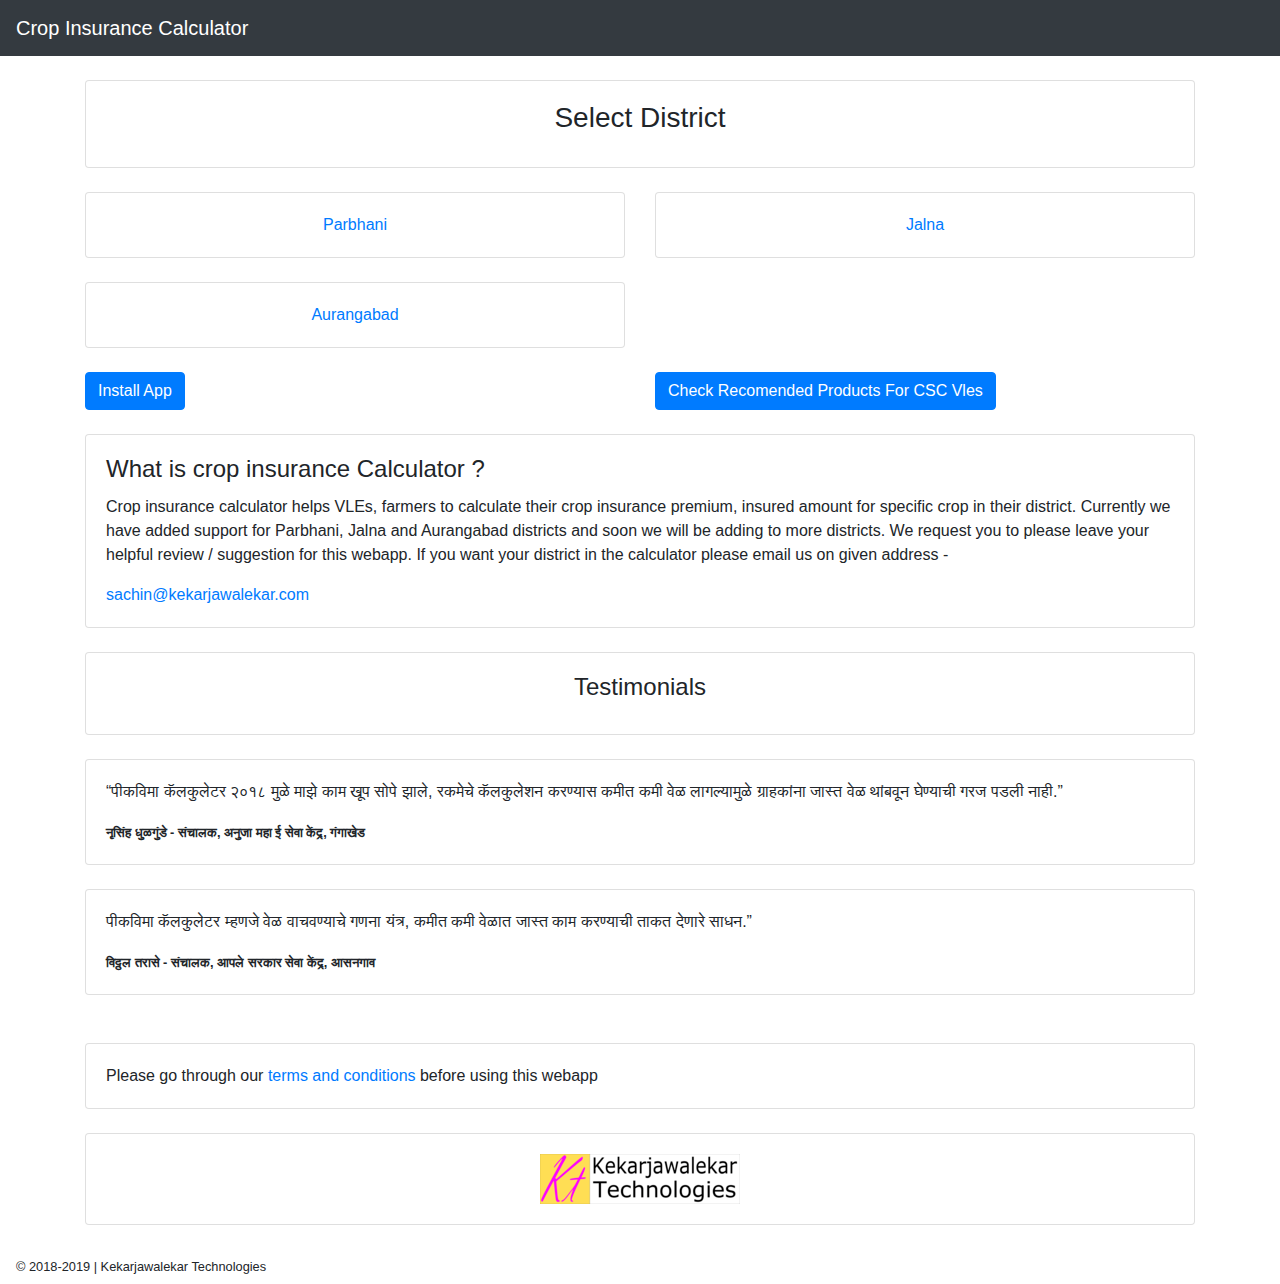
<file: index.html>
<!DOCTYPE html>
<html lang="en">

<head>
    <title>Crop Insurance Calculator : Kekarjawalekar Technologies</title>
    <script async src="https://pagead2.googlesyndication.com/pagead/js/adsbygoogle.js"></script>
    <meta charset="utf-8">
    <meta name="viewport" content="width=device-width, initial-scale=1">
    <link rel="manifest" href="/manifest.json" />
    <link rel="stylesheet" href="https://maxcdn.bootstrapcdn.com/bootstrap/4.3.1/css/bootstrap.min.css">
    <script src="https://ajax.googleapis.com/ajax/libs/jquery/3.4.0/jquery.min.js"></script>
    <script src="https://cdnjs.cloudflare.com/ajax/libs/popper.js/1.14.7/umd/popper.min.js"></script>
    <script src="https://maxcdn.bootstrapcdn.com/bootstrap/4.3.1/js/bootstrap.min.js"></script>
    <script async src="https://www.googletagmanager.com/gtag/js?id=UA-117662376-2"></script>
    <script src="https://ajax.googleapis.com/ajax/libs/jquery/3.3.1/jquery.min.js"></script>
    <script>
      if ('serviceWorker' in navigator) {
        window.addEventListener('load', function() {
          navigator.serviceWorker.register('/service-worker.js').then(function(registration) {
            // Registration was successful
            console.log('ServiceWorker registration successful with scope: ', registration.scope);
          }, function(err) {
              // registration failed :(
              console.log('ServiceWorker registration failed: ', err);
            });
          });
        }
    </script>
    <script>
        window.dataLayer = window.dataLayer || [];

        function gtag() {
            dataLayer.push(arguments);
        }
        gtag('js', new Date());
        gtag('config', 'UA-117662376-2');
    </script>
    <!--Start of Tawk.to Script-->
    <script type="text/javascript">
        var Tawk_API = Tawk_API || {},
            Tawk_LoadStart = new Date();
        (function() {
            var s1 = document.createElement("script"),
                s0 = document.getElementsByTagName("script")[0];
            s1.async = true;
            s1.src = 'https://embed.tawk.to/5d0610fe53d10a56bd7a4cfc/default';
            s1.charset = 'UTF-8';
            s1.setAttribute('crossorigin', '*');
            s0.parentNode.insertBefore(s1, s0);
        })();
    </script>
    <script>
	function notifSend() {
     var options = {
       body: 'Thanks For Visiting Crop Insurance Calculator Made by Kekarjawalekar Technologies',
       icon: 'https://old-cic.kportal.in/PikvimaCalculator/assets/img/144x144.png'
     };
     var X = new Notification('Crop Insurance Calculator', options);
   }

    </script>
		<script>

    let deferredPrompt = null;

window.addEventListener('beforeinstallprompt', (e) => {
  // Prevent Chrome 67 and earlier from automatically showing the prompt
  e.preventDefault();
  // Stash the event so it can be triggered later.
  deferredPrompt = e;
});

async function install() {
  if (deferredPrompt) {
    deferredPrompt.prompt();
    console.log(deferredPrompt)
    deferredPrompt.userChoice.then(function(choiceResult){

      if (choiceResult.outcome === 'accepted') {
      console.log('Your PWA has been installed');
    } else {
      console.log('User chose to not install your PWA');
    }

    deferredPrompt = null;

    });


  }
}

		</script>
    <!--End of Tawk.to Script-->

</head>

<body onload="Notification.requestPermission().then(function(status) { if(window.matchMedia('(display-mode: standalone)').matches) {document.getElementById('installBtn').style.display='none';} else { document.getElementById('installBtn').style.display=''; } console.log(status); if(status == 'granted') {notifSend()}});">
    <nav class="navbar navbar-expand-sm bg-dark navbar-dark">
        <center><a class="navbar-brand" href="#" style="text-align:center">Crop Insurance Calculator</a></center>
    </nav>
    <div class="container">
        <div class="row">

            <div class="col-12">
                <br/>
                <div class="card">
                    <div class="card-body">
                        <h3 class="card-title" style="text-align:center">Select District</h3>
                    </div>
                </div>
            </div>
            <div class="col-12">
                <br/>
            </div>
            <div class="col-6">
                <a href="/PikvimaCalculator/">
                    <div class="card">
                        <div class="card-body" style="text-align:center">Parbhani</div>
                    </div>
                </a>
            </div>
            <div class="col-6">
                <a href="/PikvimaCalculator/Jalna/">
                    <div class="card">
                        <div class="card-body" style="text-align:center">Jalna</div>
                    </div>
                </a>
            </div>
            <div class="col-12">
                <br/>
            </div>
            <div class="col-6">
                <a href="/PikvimaCalculator/Aurangabad/">
                    <div class="card">
                        <div class="card-body" style="text-align:center">Aurangabad</div>
                    </div>
                </a>
            </div>
            <div class="col-12">
                <br/>
            </div>
				<div class="col-6" id="installBtn" style="display:none">
						<button class="btn btn-primary"  onclick="install(); document.getElementById('installBtn').style.display='none'">Install App</button>
				</div>
        <div class="col-6">
						<button class="btn btn-primary" id="installBtn" style="" onclick="window.location.href='/affiliate/'">Check Recomended Products For CSC Vles</button>
				</div>
			  <div class="col-12">
                <br/>
            </div>
            <div class="col-12">
                <div class="card">
                    <div class="card-body">
                        <h4 class="card-title">What is crop insurance Calculator ?</h4>
                        <p class="card-text">Crop insurance calculator helps VLEs, farmers to calculate their crop insurance premium, insured amount for specific crop in their district. Currently we have added support for Parbhani, Jalna and Aurangabad districts and soon we will be adding
                            to more districts. We request you to please leave your helpful review / suggestion for this webapp. If you want your district in the calculator please email us on given address - </p>
                        <a href="mailto:sachin@kekarjawalekar.com" class="card-link">sachin@kekarjawalekar.com</a>
                    </div>
                </div>
            </div>
            <div class="col-12">
                <br/>
            </div>
            <div class="col-12">
                <div class="card">
                    <div class="card-body">
                        <h4 class="card-title" style="text-align:center">Testimonials</h4>
                    </div>
                </div>
            </div>
            <div class="col-12">
                <br/>
            </div>
            <div class="col-12 lg-6">
                <div class="card">
                    <div class="card-body">
                        <p class="card-text">&ldquo;पीकविमा कॅलकुलेटर २०१८ मुळे माझे काम खूप सोपे झाले, रकमेचे कॅलकुलेशन करण्यास कमीत कमी वेळ लागल्यामुळे ग्राहकांना जास्त वेळ थांबवून घेण्याची गरज पडली नाही.&rdquo;</p>
                        <small><strong>नृसिंह धुळगुंडे - संचालक, अनुजा महा ई सेवा केंद्र, गंगाखेड</strong></small>
                    </div>
                </div>
            </div>
            <div class="col-12">
                <br/>
            </div>
            <div class="col-12">
                <div class="card">
                    <div class="card-body">
                        <p class="card-text">पीकविमा कॅलकुलेटर म्हणजे वेळ वाचवण्याचे गणना यंत्र, कमीत कमी वेळात जास्त काम करण्याची ताकत देणारे साधन.&rdquo;</p>
                        <small><strong>विठ्ठल तरासे - संचालक, आपले सरकार सेवा केंद्र, आसनगाव</strong></small>
                    </div>
                </div>
            </div>

            <div class="col-12">
                <br/>
                <div id="wpac-review"></div>
                <script type="text/javascript">
                    wpac_init = window.wpac_init || [];
                    wpac_init.push({
                        widget: 'Review',
                        id: 19162
                    });
                    (function() {
                        if ('WIDGETPACK_LOADED' in window) return;
                        WIDGETPACK_LOADED = true;
                        var mc = document.createElement('script');
                        mc.type = 'text/javascript';
                        mc.async = true;
                        mc.src = 'https://embed.widgetpack.com/widget.js';
                        var s = document.getElementsByTagName('script')[0];
                        s.parentNode.insertBefore(mc, s.nextSibling);
                    })();
                </script>
            </div>
            <div class="col-12">
                <br/>
            </div>
            <div class="col-12">
                <div class="card">
                    <div class="card-body">
                        <p class="card-text">Please go through our <a href="PikvimaCalculator/tnc.html"> terms and conditions </a>before using this webapp</p>
                    </div>
                </div>
            </div>
            <div class="col-12">
                <br/>
            </div>
            <div class="col-12">
                <div class="card">
                    <div class="card-body">
                        <center><img src="PikvimaCalculator/assets/img/logo-rect.png"></a>
                    </div>
                </div>
            </div>
            <div class="col-12">
                <br/>
            </div>
        </div>
    </div>
    <nav class="navbar bottom navbar-light bg-faded">
      <small >&copy; 2018-2019 | Kekarjawalekar Technologies</small>
    </nav>
</body>

</html>
</file>
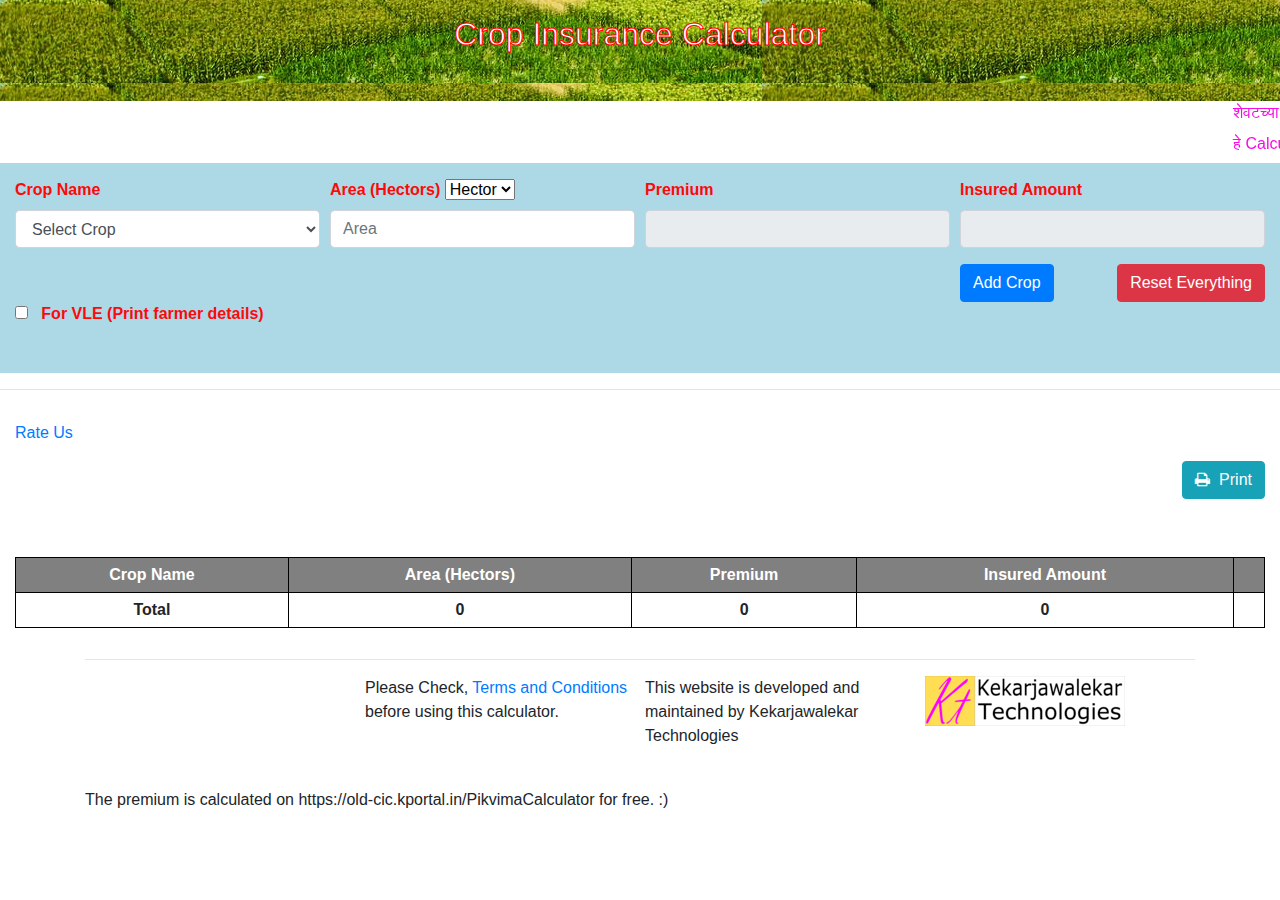
<file: PikvimaCalculator/index.html>
<!DOCTYPE html>
<html lang="en-US">

<head>
    <meta charset="utf-8">
    <meta name="viewport" content="width=device-width, initial-scale=1.0">
    <title>Crop Insurance Calculator By Kekarjawalekar Technologies</title>
    <link rel="icon" href="/favicon.ico" type="image/x-icon">
    <meta name="description" content="This is a simple calculator developed by Kekarjawalekar Technologies for calculating the crop insurance for specific crop">
    <meta property="og:image" content="/PikvimaCalculator/assets/img/logo-square.png">
    <link rel="stylesheet" href="https://cdnjs.cloudflare.com/ajax/libs/twitter-bootstrap/4.0.0/css/bootstrap.min.css">
    <link rel="stylesheet" href="assets/css/styles.css">
    <script type="text/javascript" src="assets/js/script.js"></script>
    <!-- Global site tag (gtag.js) - Google Analytics -->
    <link rel="stylesheet" href="https://cdnjs.cloudflare.com/ajax/libs/font-awesome/4.7.0/css/font-awesome.min.css">
    <script async src="https://www.googletagmanager.com/gtag/js?id=UA-117662376-2"></script>
    <script src="https://ajax.googleapis.com/ajax/libs/jquery/3.3.1/jquery.min.js"></script>
    <script type="text/javascript">
    if ('serviceWorker' in navigator) {
      window.addEventListener('load', function() {
        navigator.serviceWorker.register('/service-worker.js').then(function(registration) {
          // Registration was successful
          console.log('ServiceWorker registration successful with scope: ', registration.scope);
        }, function(err) {
            // registration failed :(
            console.log('ServiceWorker registration failed: ', err);
          });
        });
      }
    </script>
    <script>
      window.dataLayer = window.dataLayer || [];
      function gtag(){dataLayer.push(arguments);}
      gtag('js', new Date());
      gtag('config', 'UA-117662376-2');
    </script>
<link rel="manifest" href="/manifest.json" />

    <style>
        .star {
            font-size: 25px;
        }
    </style>
</head>
<body>

    <div style="padding:15px" class="website-title ">
        <h2 style="text-align:center;">Crop Insurance Calculator</h2>
          <hr/>
    </div>

    <div>
        <marquee>शेवटच्या तारखेची वाट न पाहता, आजच आपला पीकविमा भरा. अधिक माहितीसाठी संपर्क साधा - आपले सरकार सेवा केंद्र, बसस्टॅाप, केकरजवळा - 9822810227</marquee>
    </div>
    <div>
          <marquee>हे Calculator फक्त परभणी जिल्ह्यातील शेतकर्यांसाठी आहे</marquee>
    </div>
    <div  style="background: lightblue; padding:15px;">
        <form action="javascript:void(0);" id="calculator" onsubmit="return submit_form()">

            <div class="form-row">
                <div class="col-sm-3">
                    <div class="form-group"><label>Crop Name</label>
                    	<select id="crop_name" class="form-control" required="" onchange="calculate_vima()">
                        <option value="" selected>Select Crop</option>
                        <option value="Black Gram (Urad)">Black Gram (Urad)</option>
                        <option value="Cotton (Kapas)">Cotton (Kapas)</option>
                        <option value="Green Gram (Moong)">Green Gram (Moong)</option>
                        <option value="Paddy (Dhan)">Paddy (Dhan)</option>
                        <option value="Pearl Millet (Bajra)">Pearl Millet (Bajra)</option>
                        <option value="Pigeon Pea (Red Gram/Arhar/Tur)">Pigeon Pea (Red Gram/Arhar/Tur)</option>
                        <option value="Sorghum (Jowar/Great Millet)">Sorghum (Jowar/Great Millet)</option>
                        <option value="Soybean (Bhat)">Soybean (Bhat)</option>
                        <option value="Sunflower (Suryamukhi)">Sunflower (Suryamukhi)</option>
                    	</select>
                    </div>
                </div>
                <div class="col-sm-3">
                    <div class="form-group"><label>Area <span id="unit">(Hectors)</span>
                    	<select id="area_unit" onchange="change_unit(this.value)">
                    		<option value="h">Hector</option>
                    		<option value="r">R</option>
                    	</select>
                    </label><input placeholder="Area" onkeyup="calculate_vima()" id="area" class="form-control" type="text" required="">
                	</div>
                </div>
                <div class="col-sm-3">
                    <div class="form-group"><label>Premium</label><input id="premium" class="form-control" type="text" readonly=""></div>
                </div>
                <div class="col-sm-3">
                    <div class="form-group"><label>Insured Amount</label><input id="insured_amount" class="form-control" type="text" readonly=""></div>
                </div>
            </div>
            <div class="form-row">
                <div class="col-sm-3"></div>
                <div class="col-sm-3"></div>
                <div class="col-sm-3"></div>
                <div class="col-sm-3">
                    <div class="form-group"><input style="float: left" class="btn btn-danger" value="Reset Everything" onclick="reset_form()" id="reset_btn" type="reset"><button id="submit_btn" style="float: right;" class="btn btn-primary" type="submit" >Add Crop</button></div>
                </div>
            </div>
            </form>
            <div class="form-row">
                <div class="col-sm-3">
                    <input type="checkbox" onclick="showAdditionalDetails()" id="vle-only-check"><label id="note-vle-only"><b> &nbsp;&nbsp;&nbsp;For VLE (Print farmer details)</b></label>
                </div>
            </div>

            <div class="form-row" id="vle-extra-det" style="display:none">
                <div class="col-sm-3">
                    <div class="form-group"><label>Farmer Name </label>
                      <input id="farm_name" onkeyup="FarmerExtDet()" onchange="FarmerExtDet()" class="form-control" placeholder="Farmer Name">
                    </div>
                </div>
                <div class="col-sm-3">
                    <div class="form-group"><label>Village </label>
                      <input id="farm_vil" onkeyup="FarmerExtDet()" onchange="FarmerExtDet()" class="form-control" placeholder="Farmer Village">
                    </div>
                </div>
                <div class="col-sm-3">
                    <div class="form-group"><label>Amount Paid </label>
                      <input id="farm_amt_paid" onkeyup="FarmerExtDet()" onchange="FarmerExtDet()" class="form-control" placeholder="Amount Paid">
                    </div>
                </div>
                <div class="col-sm-3">
                    <div class="form-group"><label>Amount Pending </label>
                      <input id="farm_amt_pend" readonly onkeyup="FarmerExtDet()" onchange="FarmerExtDet()" class="form-control" placeholder="Amount Pending">
                    </div>
                </div>
            </div>
        <br/>
    </div>
    <div>
        <hr>
    </div>
    <div style="padding:15px">
      <div class="row">
      <div class="col-sm-12 col-6">
      <div><p class="text-primary">Rate Us</p></div>
      <div id="wpac-rating"></div>
      <script type="text/javascript">
      wpac_init = window.wpac_init || [];
      wpac_init.push({widget: 'Rating', id: 19162});
      (function() {
          if ('WIDGETPACK_LOADED' in window) return;
          WIDGETPACK_LOADED = true;
          var mc = document.createElement('script');
          mc.type = 'text/javascript';
          mc.async = true;
          mc.src = 'https://embed.widgetpack.com/widget.js';
          var s = document.getElementsByTagName('script')[0]; s.parentNode.insertBefore(mc, s.nextSibling);
      })();
      </script>
      </div>
      <div class="col-sm-12 col-6">
            <button style="margin-bottom: 10px; float: right;" class="btn btn-info" onclick="print(); document.getElementById('print_area_add').style.display=''"><i class="fa fa-print"></i>&nbsp;&nbsp;Print</button>
          </div></div>
            <div id="section-to-print1">
                <div id="vle-print" style="display:none" style="padding:15px">
                    <table border='1' align="center" width="100%">
                        <tr style="padding:5px">
                            <th>Farmer Name</th>
                            <td colspan="5" id="farmer-name-print" style="text-align:left; padding:5px"></td>
                        </tr>
                        <tr style="padding:5px">
                            <th>Village</th>
                            <td id="village-print" style="text-align:left; padding:5px"></td>
                            <th>Amount Paid</th>
                            <td id="amount-paid-print"></td>
                            <th>Amount Pending</th>
                            <td id="amount-pending-print"></td>
                        </tr>
                    </table>
                </div>
                <br>
                <br>
                <table id="" align="center" width="100%" border="1">
                    <thead>
                        <tr>
                            <th>Crop Name</th>
                            <th>Area (Hectors)</th>
                            <th>Premium</th>
                            <th>Insured Amount</th>
                            <th></th>
                        </tr>
                    </thead>
                    <tbody>
                        <tr id="row1" style="display: none">
                            <td id="crop1"></td>
                            <td id="area1"></td>
                            <td id="premium1"></td>
                            <td id="insured1"></td>
                            <td class="remove_btn" onclick="remove_crop(1)">&times;</td>
                        </tr>
                        <tr id="row2" style="display: none">
                            <td id="crop2"></td>
                            <td id="area2"></td>
                            <td id="premium2"></td>
                            <td id="insured2"></td>
                            <td class="remove_btn" onclick="remove_crop(2)">&times;</td>
                        </tr>
                        <tr id="row3" style="display: none">
                            <td id="crop3"></td>
                            <td id="area3"></td>
                            <td id="premium3"></td>
                            <td id="insured3"></td>
                            <td class="remove_btn" onclick="remove_crop(3)">&times;</td>
                        </tr>
                        <tr id="row4" style="display: none">
                            <td id="crop4"></td>
                            <td id="area4"></td>
                            <td id="premium4"></td>
                            <td id="insured4"></td>
                            <td class="remove_btn" onclick="remove_crop(4)">&times;</td>
                        </tr>
                        <tr id="row5" style="display: none">
                            <td id="crop5"></td>
                            <td id="area5"></td>
                            <td id="premium5"></td>
                            <td id="insured5"></td>
                            <td class="remove_btn" onclick="remove_crop(5)">&times;</td>
                        </tr>
                        <tr id="row6" style="display: none">
                            <td id="crop6"></td>
                            <td id="area6"></td>
                            <td id="premium6"></td>
                            <td id="insured6"></td>
                            <td class="remove_btn" onclick="remove_crop(6)">&times;</td>
                        </tr>
                        <tr id="row7" style="display: none">
                            <td id="crop7"></td>
                            <td id="area7"></td>
                            <td id="premium7"></td>
                            <td id="insured7"></td>
                            <td class="remove_btn" onclick="remove_crop(7)">&times;</td>
                        </tr>
                        <tr id="row8" style="display: none">
                            <td id="crop8"></td>
                            <td id="area8"></td>
                            <td id="premium8"></td>
                            <td id="insured8"></td>
                            <td class="remove_btn" onclick="remove_crop(8)">&times;</td>
                        </tr>
                        <tr id="row9" style="display: none">
                            <td id="crop9"></td>
                            <td id="area9"></td>
                            <td id="premium9"></td>
                            <td id="insured9"></td>
                            <td class="remove_btn" onclick="remove_crop(9)">&times;</td>
                        </tr>
                        <tr id="row10" style="display: none">
                            <td id="crop10"></td>
                            <td id="area10"></td>
                            <td id="premium10"></td>
                            <td id="insured10"></td>
                            <td class="remove_btn" onclick="remove_crop(10)">&times;</td>
                        </tr>

                        <tr style="border-bottom: 1px solid black;">
                            <td class="total_column">Total</td>
                            <td class="total_column" id="total_area">0</td>
                            <td class="total_column" id="total_premium">0</td>
                            <td class="total_column" id="total_insured">0</td>
                            <td></td>
                        </tr>
                    </tbody>

                </table>
            </div>

    </div>

    <div class="container">
        <hr>
    </div>

    <div class="container">
        <div class="form-row">
            <div class="col-sm-3 "><div onclick="" id="google_translate_element"></div></div>
            <div class="col-sm-3"><p>Please Check, <a href="tnc.html">Terms and Conditions</a> before using this calculator.</div>
            <div class="col-sm-3"><p>This website is developed and maintained by Kekarjawalekar Technologies</p></div>
            <div class="col-sm-3"><img height="50px" src="assets/img/logo-rect.png"></div>
        </div>

    </div>
    <script type="text/javascript">
    function googleTranslateElementInit() {
      new google.translate.TranslateElement({pageLanguage: 'en'}, 'google_translate_element');
    }
    </script>

    <script type="text/javascript" src="//translate.google.com/translate_a/element.js?cb=googleTranslateElementInit"></script>

    <script src="https://cdnjs.cloudflare.com/ajax/libs/twitter-bootstrap/4.0.0/js/bootstrap.bundle.min.js"></script>
    <div class="container" id="print_area_add" >
          <br/>
          <p>The premium is calculated on https://old-cic.kportal.in/PikvimaCalculator for free. :)</p>
          <br />
    </div>

</body>

</html>
</file>
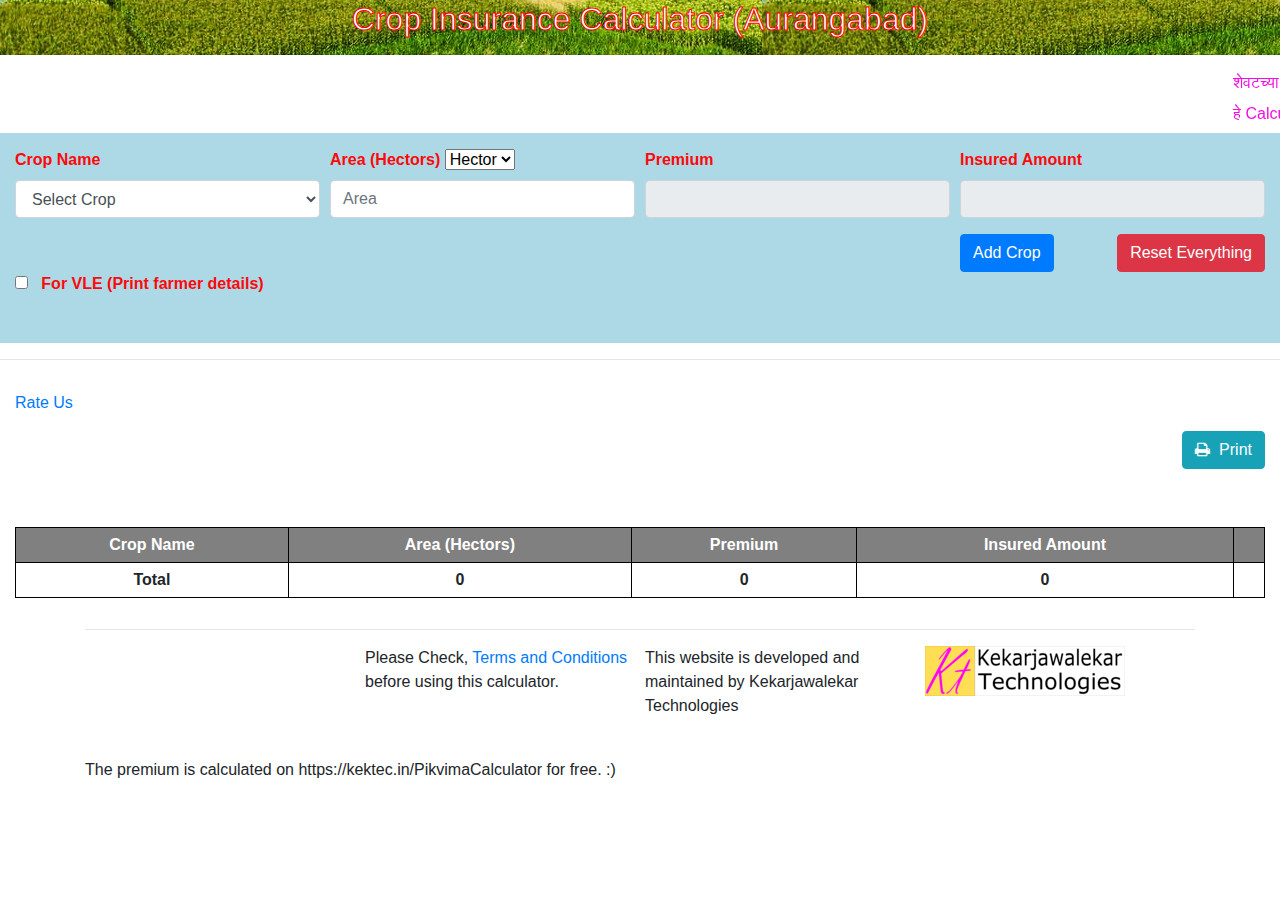
<file: PikvimaCalculator/Aurangabad/index.html>
<!DOCTYPE html>
<html lang="en-US">

<head>
    <meta charset="utf-8">
    <meta name="viewport" content="width=device-width, initial-scale=1.0">
    <title>Crop Insurance Calculator : Aurangabad, By Kekarjawalekar Technologies</title>
    <link rel="icon" href="/favicon.ico" type="image/x-icon">
    <meta name="description" content="This is a simple calculator developed by Kekarjawalekar Technologies for calculating the crop insurance for specific crop">
    <meta property="og:image" content="/PikvimaCalculator/assets/img/logo-square.png">
    <link rel="stylesheet" href="https://cdnjs.cloudflare.com/ajax/libs/twitter-bootstrap/4.0.0/css/bootstrap.min.css">
    <link rel="stylesheet" href="../assets/css/styles.css">
    <script type="text/javascript" src="assets/js/script.js"></script>
    <!-- Global site tag (gtag.js) - Google Analytics -->
    <link rel="stylesheet" href="https://cdnjs.cloudflare.com/ajax/libs/font-awesome/4.7.0/css/font-awesome.min.css">
    <script async src="https://www.googletagmanager.com/gtag/js?id=UA-117662376-2"></script>
    <script src="https://ajax.googleapis.com/ajax/libs/jquery/3.3.1/jquery.min.js"></script>
    <script type="text/javascript">
    if ('serviceWorker' in navigator) {
      window.addEventListener('load', function() {
        navigator.serviceWorker.register('/service-worker.js').then(function(registration) {
          // Registration was successful
          console.log('ServiceWorker registration successful with scope: ', registration.scope);
        }, function(err) {
            // registration failed :(
            console.log('ServiceWorker registration failed: ', err);
          });
        });
      }
    </script>
    <script>
      window.dataLayer = window.dataLayer || [];
      function gtag(){dataLayer.push(arguments);}
      gtag('js', new Date());
      gtag('config', 'UA-117662376-2');
    </script>
<link rel="manifest" href="/manifest.json" />
</head>
<body >

    <div class="website-title ">
        <h2 style="text-align:center;">Crop Insurance Calculator (Aurangabad)</h2>
          <hr/>
    </div>

    <div >
        <marquee>शेवटच्या तारखेची वाट न पाहता, आजच आपला पीकविमा भरा.</marquee>
    </div>
    <div >
          <marquee>हे Calculator फक्त औरंगाबाद जिल्ह्यातील शेतकर्यांसाठी आहे. <a href="/PikvimaCalculator"> परभणी जिल्ह्यासाठी इथे क्लिक करा</a></marquee>
    </div>
    <div style="background: lightblue; padding:15px;">
        <form action="javascript:void(0);" id="calculator" onsubmit="return submit_form()">

            <div class="form-row">
                <div class="col-sm-3">
                    <div class="form-group"><label>Crop Name</label>
                    	<select id="crop_name" class="form-control" required="" onchange="calculate_vima()">
                        <option value="" selected>Select Crop</option>
                        <option value="Black Gram (Urad)">Black Gram (Urad)</option>
                        <option value="Cotton (Kapas)">Cotton (Kapas)</option>
                        <option value="Green Gram (Moong)">Green Gram (Moong)</option>
                        <option value="Groundnut (Pea Nut)">Groundnut (Pea Nut)</option>
                        <option value="Maize (Makka)">Maize (Makka)</option>
                        <option value="Onion">Onion</option>
                        <option value="Pearl Millet (Bajra)">Pearl Millet (Bajra)</option>
                        <option value="Pigeon Pea (Red Gram/Arhar/Tur)">Pigeon Pea (Red Gram/Arhar/Tur)</option>
                        <option value="Sorghum (Jowar/Great Millet)">Sorghum (Jowar/Great Millet)</option>
                        <option value="Soybean (Bhat)">Soybean (Bhat)</option>
                    	</select>
                    </div>
                </div>
                <div class="col-sm-3">
                    <div class="form-group"><label>Area <span id="unit">(Hectors)</span>
                    	<select id="area_unit" onchange="change_unit(this.value)">
                    		<option value="h">Hector</option>
                    		<option value="r">R</option>
                    	</select>
                    </label><input placeholder="Area" onkeyup="calculate_vima()" id="area" class="form-control" type="text" required="">
                	</div>
                </div>
                <div class="col-sm-3">
                    <div class="form-group"><label>Premium</label><input id="premium" class="form-control" type="text" readonly=""></div>
                </div>
                <div class="col-sm-3">
                    <div class="form-group"><label>Insured Amount</label><input id="insured_amount" class="form-control" type="text" readonly=""></div>
                </div>
            </div>
            <div class="form-row">
                <div class="col-sm-3"></div>
                <div class="col-sm-3"></div>
                <div class="col-sm-3"></div>
                <div class="col-sm-3">
                    <div class="form-group"><input style="float: left" class="btn btn-danger" value="Reset Everything" onclick="reset_form()" id="reset_btn" type="reset"><button id="submit_btn" style="float: right;" class="btn btn-primary" type="submit">Add Crop</button></div>
                </div>
            </div>
            </form>
            <div class="form-row">
                <div class="col-sm-3">
                    <input type="checkbox" onclick="showAdditionalDetails()" id="vle-only-check"><label id="note-vle-only"><b> &nbsp;&nbsp;&nbsp;For VLE (Print farmer details)</b></label>
                </div>
            </div>

            <div class="form-row" id="vle-extra-det" style="display:none">
                <div class="col-sm-3">
                    <div class="form-group"><label>Farmer Name </label>
                      <input id="farm_name" onkeyup="FarmerExtDet()" onchange="FarmerExtDet()" class="form-control" placeholder="Farmer Name">
                    </div>
                </div>
                <div class="col-sm-3">
                    <div class="form-group"><label>Village </label>
                      <input id="farm_vil" onkeyup="FarmerExtDet()" onchange="FarmerExtDet()" class="form-control" placeholder="Farmer Village">
                    </div>
                </div>
                <div class="col-sm-3">
                    <div class="form-group"><label>Amount Paid </label>
                      <input id="farm_amt_paid" onkeyup="FarmerExtDet()" onchange="FarmerExtDet()" class="form-control" placeholder="Amount Paid">
                    </div>
                </div>
                <div class="col-sm-3">
                    <div class="form-group"><label>Amount Pending </label>
                      <input id="farm_amt_pend" readonly onkeyup="FarmerExtDet()" onchange="FarmerExtDet()" class="form-control" placeholder="Amount Pending">
                    </div>
                </div>
            </div>
        <br/>
    </div>
    <div class=" ">
        <hr>
    </div>
    <div style="padding:15px">
      <div class="row">
      <div class="col-sm-12 col-6">
      <div><p class="text-primary">Rate Us</p></div>
      <div id="wpac-rating"></div>
      <script type="text/javascript">
      wpac_init = window.wpac_init || [];
      wpac_init.push({widget: 'Rating', id: 19162});
      (function() {
          if ('WIDGETPACK_LOADED' in window) return;
          WIDGETPACK_LOADED = true;
          var mc = document.createElement('script');
          mc.type = 'text/javascript';
          mc.async = true;
          mc.src = 'https://embed.widgetpack.com/widget.js';
          var s = document.getElementsByTagName('script')[0]; s.parentNode.insertBefore(mc, s.nextSibling);
      })();
      </script>
      </div>
      <div class="col-sm-12 col-6">
            <button style="margin-bottom: 10px; float: right;" class="btn btn-info" onclick="print(); document.getElementById('print_area_add').style.display=''"><i class="fa fa-print"></i>&nbsp;&nbsp;Print</button>
          </div></div>
            <div id="section-to-print1">
                <div id="vle-print" style="display:none" class="container">
                    <table border='1' align="center" width="100%">
                        <tr style="padding:5px">
                            <th>Farmer Name</th>
                            <td colspan="5" id="farmer-name-print" style="text-align:left; padding:5px"></td>
                        </tr>
                        <tr style="padding:5px">
                            <th>Village</th>
                            <td id="village-print" style="text-align:left; padding:5px"></td>
                            <th>Amount Paid</th>
                            <td id="amount-paid-print"></td>
                            <th>Amount Pending</th>
                            <td id="amount-pending-print"></td>
                        </tr>
                    </table>
                </div>
                <br>
                <br>
					<table id="" align="center" width="100%" border="1">
                    <thead>
                        <tr>
                            <th>Crop Name</th>
                            <th>Area (Hectors)</th>
                            <th>Premium</th>
                            <th>Insured Amount</th>
                            <th></th>
                        </tr>
                    </thead>
                    <tbody>
                        <tr id="row1" style="display: none">
                            <td id="crop1"></td>
                            <td id="area1"></td>
                            <td id="premium1"></td>
                            <td id="insured1"></td>
                            <td class="remove_btn" onclick="remove_crop(1)">&times;</td>
                        </tr>
                        <tr id="row2" style="display: none">
                            <td id="crop2"></td>
                            <td id="area2"></td>
                            <td id="premium2"></td>
                            <td id="insured2"></td>
                            <td class="remove_btn" onclick="remove_crop(2)">&times;</td>
                        </tr>
                        <tr id="row3" style="display: none">
                            <td id="crop3"></td>
                            <td id="area3"></td>
                            <td id="premium3"></td>
                            <td id="insured3"></td>
                            <td class="remove_btn" onclick="remove_crop(3)">&times;</td>
                        </tr>
                        <tr id="row4" style="display: none">
                            <td id="crop4"></td>
                            <td id="area4"></td>
                            <td id="premium4"></td>
                            <td id="insured4"></td>
                            <td class="remove_btn" onclick="remove_crop(4)">&times;</td>
                        </tr>
                        <tr id="row5" style="display: none">
                            <td id="crop5"></td>
                            <td id="area5"></td>
                            <td id="premium5"></td>
                            <td id="insured5"></td>
                            <td class="remove_btn" onclick="remove_crop(5)">&times;</td>
                        </tr>
                        <tr id="row6" style="display: none">
                            <td id="crop6"></td>
                            <td id="area6"></td>
                            <td id="premium6"></td>
                            <td id="insured6"></td>
                            <td class="remove_btn" onclick="remove_crop(6)">&times;</td>
                        </tr>
                        <tr id="row7" style="display: none">
                            <td id="crop7"></td>
                            <td id="area7"></td>
                            <td id="premium7"></td>
                            <td id="insured7"></td>
                            <td class="remove_btn" onclick="remove_crop(7)">&times;</td>
                        </tr>
                        <tr id="row8" style="display: none">
                            <td id="crop8"></td>
                            <td id="area8"></td>
                            <td id="premium8"></td>
                            <td id="insured8"></td>
                            <td class="remove_btn" onclick="remove_crop(8)">&times;</td>
                        </tr>
                        <tr id="row9" style="display: none">
                            <td id="crop9"></td>
                            <td id="area9"></td>
                            <td id="premium9"></td>
                            <td id="insured9"></td>
                            <td class="remove_btn" onclick="remove_crop(9)">&times;</td>
                        </tr>
                        <tr id="row10" style="display: none">
                            <td id="crop10"></td>
                            <td id="area10"></td>
                            <td id="premium10"></td>
                            <td id="insured10"></td>
                            <td class="remove_btn" onclick="remove_crop(10)">&times;</td>
                        </tr>

                        <tr style="border-bottom: 1px solid black;">
                            <td class="total_column">Total</td>
                            <td class="total_column" id="total_area">0</td>
                            <td class="total_column" id="total_premium">0</td>
                            <td class="total_column" id="total_insured">0</td>
                            <td></td>
                        </tr>
                    </tbody>

                </table>
            </div>

    </div>

    <div class="container">
        <hr>
    </div>
    <div class="container">
        <div class="form-row">
            <div class="col-sm-3 "><div onclick="alert('Sometimes translations might not work as expected :(')" id="google_translate_element"></div></div>
            <div class="col-sm-3"><p>Please Check, <a href="../tnc.html">Terms and Conditions</a> before using this calculator.</div>
            <div class="col-sm-3"><p>This website is developed and maintained by Kekarjawalekar Technologies</p></div>
            <div class="col-sm-3"><img height="50px" src="../assets/img/logo-rect.png"></div>
        </div>

    </div>
    <script type="text/javascript">
      function googleTranslateElementInit() {
        new google.translate.TranslateElement({pageLanguage: 'en'}, 'google_translate_element');
      }
    </script>

    <script type="text/javascript" src="//translate.google.com/translate_a/element.js?cb=googleTranslateElementInit"></script>

    <script src="https://cdnjs.cloudflare.com/ajax/libs/twitter-bootstrap/4.0.0/js/bootstrap.bundle.min.js"></script>
    <div class="container" id="print_area_add" >
          <br/>
          <p>The premium is calculated on https://kektec.in/PikvimaCalculator for free. :)</p>
          <br />
    </div>

</body>

</html>
</file>
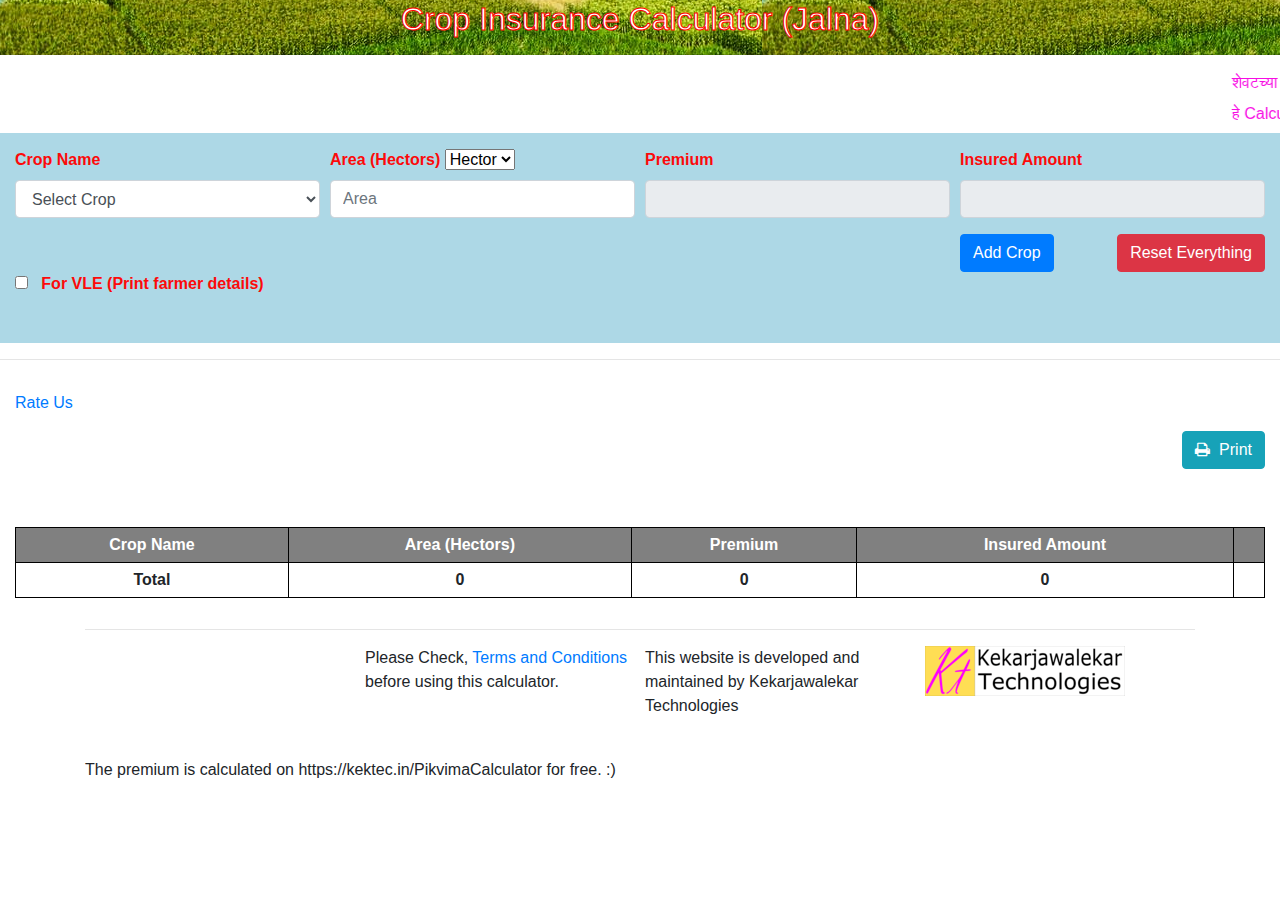
<file: PikvimaCalculator/Jalna/index.html>
<!DOCTYPE html>
<html lang="en-US">

<head>
    <meta charset="utf-8">
    <meta name="viewport" content="width=device-width, initial-scale=1.0">
    <title>Crop Insurance Calculator : Jalna, By Kekarjawalekar Technologies</title>
    <link rel="icon" href="/favicon.ico" type="image/x-icon">
    <meta name="description" content="This is a simple calculator developed by Kekarjawalekar Technologies for calculating the crop insurance for specific crop">
    <meta property="og:image" content="/PikvimaCalculator/assets/img/logo-square.png">
    <link rel="stylesheet" href="https://cdnjs.cloudflare.com/ajax/libs/twitter-bootstrap/4.0.0/css/bootstrap.min.css">
    <link rel="stylesheet" href="../assets/css/styles.css">
    <script type="text/javascript" src="assets/js/script.js"></script>
    <!-- Global site tag (gtag.js) - Google Analytics -->
    <link rel="stylesheet" href="https://cdnjs.cloudflare.com/ajax/libs/font-awesome/4.7.0/css/font-awesome.min.css">
    <script async src="https://www.googletagmanager.com/gtag/js?id=UA-117662376-2"></script>
    <script src="https://ajax.googleapis.com/ajax/libs/jquery/3.3.1/jquery.min.js"></script>
    <script type="text/javascript">
    if ('serviceWorker' in navigator) {
      window.addEventListener('load', function() {
        navigator.serviceWorker.register('/service-worker.js').then(function(registration) {
          // Registration was successful
          console.log('ServiceWorker registration successful with scope: ', registration.scope);
        }, function(err) {
            // registration failed :(
            console.log('ServiceWorker registration failed: ', err);
          });
        });
      }
    </script>
    <script>
      window.dataLayer = window.dataLayer || [];
      function gtag(){dataLayer.push(arguments);}
      gtag('js', new Date());
      gtag('config', 'UA-117662376-2');
    </script>
<link rel="manifest" href="/manifest.json" />
</head>
<body >

    <div class="website-title ">
        <h2 style="text-align:center;">Crop Insurance Calculator (Jalna)</h2>
          <hr/>
    </div>

    <div >
        <marquee>शेवटच्या तारखेची वाट न पाहता, आजच आपला पीकविमा भरा. अधिक माहितीसाठी संपर्क साधा - आपले सरकार सेवा केंद्र, आसनगाव - 9623200479, 9922870708.</marquee>
    </div>
    <div >
          <marquee>हे Calculator फक्त जालना जिल्ह्यातील शेतकर्यांसाठी आहे. <a href="/PikvimaCalculator"> परभणी जिल्ह्यासाठी इथे क्लिक करा</a></marquee>
    </div>
    <div style="background: lightblue; padding:15px;">
        <form action="javascript:void(0);" id="calculator" onsubmit="return submit_form()">

            <div class="form-row">
                <div class="col-sm-3">
                    <div class="form-group"><label>Crop Name</label>
                    	<select id="crop_name" class="form-control" required="" onchange="calculate_vima()">
                        <option value="" selected>Select Crop</option>
                        <option value="Black Gram (Urad)">Black Gram (Urad)</option>
                        <option value="Cotton (Kapas)">Cotton (Kapas)</option>
                        <option value="Green Gram (Moong)">Green Gram (Moong)</option>
                        <option value="Maize (Makka)">Maize (Makka)</option>
                        <option value="Pearl Millet (Bajra)">Pearl Millet (Bajra)</option>
                        <option value="Pigeon Pea (Red Gram/Arhar/Tur)">Pigeon Pea (Red Gram/Arhar/Tur)</option>
                        <option value="Soybean (Bhat)">Soybean (Bhat)</option>
                    	</select>
                    </div>
                </div>
                <div class="col-sm-3">
                    <div class="form-group"><label>Area <span id="unit">(Hectors)</span>
                    	<select id="area_unit" onchange="change_unit(this.value)">
                    		<option value="h">Hector</option>
                    		<option value="r">R</option>
                    	</select>
                    </label><input placeholder="Area" onkeyup="calculate_vima()" id="area" class="form-control" type="text" required="">
                	</div>
                </div>
                <div class="col-sm-3">
                    <div class="form-group"><label>Premium</label><input id="premium" class="form-control" type="text" readonly=""></div>
                </div>
                <div class="col-sm-3">
                    <div class="form-group"><label>Insured Amount</label><input id="insured_amount" class="form-control" type="text" readonly=""></div>
                </div>
            </div>
            <div class="form-row">
                <div class="col-sm-3"></div>
                <div class="col-sm-3"></div>
                <div class="col-sm-3"></div>
                <div class="col-sm-3">
                    <div class="form-group"><input style="float: left" class="btn btn-danger" value="Reset Everything" onclick="reset_form()" id="reset_btn" type="reset"><button id="submit_btn" style="float: right;" class="btn btn-primary" type="submit">Add Crop</button></div>
                </div>
            </div>
            </form>
            <div class="form-row">
                <div class="col-sm-3">
                    <input type="checkbox" onclick="showAdditionalDetails()" id="vle-only-check"><label id="note-vle-only"><b> &nbsp;&nbsp;&nbsp;For VLE (Print farmer details)</b></label>
                </div>
            </div>

            <div class="form-row" id="vle-extra-det" style="display:none">
                <div class="col-sm-3">
                    <div class="form-group"><label>Farmer Name </label>
                      <input id="farm_name" onkeyup="FarmerExtDet()" onchange="FarmerExtDet()" class="form-control" placeholder="Farmer Name">
                    </div>
                </div>
                <div class="col-sm-3">
                    <div class="form-group"><label>Village </label>
                      <input id="farm_vil" onkeyup="FarmerExtDet()" onchange="FarmerExtDet()" class="form-control" placeholder="Farmer Village">
                    </div>
                </div>
                <div class="col-sm-3">
                    <div class="form-group"><label>Amount Paid </label>
                      <input id="farm_amt_paid" onkeyup="FarmerExtDet()" onchange="FarmerExtDet()" class="form-control" placeholder="Amount Paid">
                    </div>
                </div>
                <div class="col-sm-3">
                    <div class="form-group"><label>Amount Pending </label>
                      <input id="farm_amt_pend" readonly onkeyup="FarmerExtDet()" onchange="FarmerExtDet()" class="form-control" placeholder="Amount Pending">
                    </div>
                </div>
            </div>
        <br/>
    </div>
    <div class=" ">
        <hr>
    </div>
    <div style="padding:15px">
      <div class="row">
      <div class="col-sm-12 col-6">
      <div><p class="text-primary">Rate Us</p></div>
      <div id="wpac-rating"></div>
      <script type="text/javascript">
      wpac_init = window.wpac_init || [];
      wpac_init.push({widget: 'Rating', id: 19162});
      (function() {
          if ('WIDGETPACK_LOADED' in window) return;
          WIDGETPACK_LOADED = true;
          var mc = document.createElement('script');
          mc.type = 'text/javascript';
          mc.async = true;
          mc.src = 'https://embed.widgetpack.com/widget.js';
          var s = document.getElementsByTagName('script')[0]; s.parentNode.insertBefore(mc, s.nextSibling);
      })();
      </script>
      </div>
      <div class="col-sm-12 col-6">
            <button style="margin-bottom: 10px; float: right;" class="btn btn-info" onclick="print(); document.getElementById('print_area_add').style.display=''"><i class="fa fa-print"></i>&nbsp;&nbsp;Print</button>
          </div></div>
            <div id="section-to-print1">
                <div id="vle-print" style="display:none" class="container">
                    <table border='1' align="center" width="100%">
                        <tr style="padding:5px">
                            <th>Farmer Name</th>
                            <td colspan="5" id="farmer-name-print" style="text-align:left; padding:5px"></td>
                        </tr>
                        <tr style="padding:5px">
                            <th>Village</th>
                            <td id="village-print" style="text-align:left; padding:5px"></td>
                            <th>Amount Paid</th>
                            <td id="amount-paid-print"></td>
                            <th>Amount Pending</th>
                            <td id="amount-pending-print"></td>
                        </tr>
                    </table>
                </div>
                <br>
                <br>
					<table id="" align="center" width="100%" border="1">
                    <thead>
                        <tr>
                            <th>Crop Name</th>
                            <th>Area (Hectors)</th>
                            <th>Premium</th>
                            <th>Insured Amount</th>
                            <th></th>
                        </tr>
                    </thead>
                    <tbody>
                        <tr id="row1" style="display: none">
                            <td id="crop1"></td>
                            <td id="area1"></td>
                            <td id="premium1"></td>
                            <td id="insured1"></td>
                            <td class="remove_btn" onclick="remove_crop(1)">&times;</td>
                        </tr>
                        <tr id="row2" style="display: none">
                            <td id="crop2"></td>
                            <td id="area2"></td>
                            <td id="premium2"></td>
                            <td id="insured2"></td>
                            <td class="remove_btn" onclick="remove_crop(2)">&times;</td>
                        </tr>
                        <tr id="row3" style="display: none">
                            <td id="crop3"></td>
                            <td id="area3"></td>
                            <td id="premium3"></td>
                            <td id="insured3"></td>
                            <td class="remove_btn" onclick="remove_crop(3)">&times;</td>
                        </tr>
                        <tr id="row4" style="display: none">
                            <td id="crop4"></td>
                            <td id="area4"></td>
                            <td id="premium4"></td>
                            <td id="insured4"></td>
                            <td class="remove_btn" onclick="remove_crop(4)">&times;</td>
                        </tr>
                        <tr id="row5" style="display: none">
                            <td id="crop5"></td>
                            <td id="area5"></td>
                            <td id="premium5"></td>
                            <td id="insured5"></td>
                            <td class="remove_btn" onclick="remove_crop(5)">&times;</td>
                        </tr>
                        <tr id="row6" style="display: none">
                            <td id="crop6"></td>
                            <td id="area6"></td>
                            <td id="premium6"></td>
                            <td id="insured6"></td>
                            <td class="remove_btn" onclick="remove_crop(6)">&times;</td>
                        </tr>
                        <tr id="row7" style="display: none">
                            <td id="crop7"></td>
                            <td id="area7"></td>
                            <td id="premium7"></td>
                            <td id="insured7"></td>
                            <td class="remove_btn" onclick="remove_crop(7)">&times;</td>
                        </tr>
                        <tr id="row8" style="display: none">
                            <td id="crop8"></td>
                            <td id="area8"></td>
                            <td id="premium8"></td>
                            <td id="insured8"></td>
                            <td class="remove_btn" onclick="remove_crop(8)">&times;</td>
                        </tr>
                        <tr id="row9" style="display: none">
                            <td id="crop9"></td>
                            <td id="area9"></td>
                            <td id="premium9"></td>
                            <td id="insured9"></td>
                            <td class="remove_btn" onclick="remove_crop(9)">&times;</td>
                        </tr>
                        <tr id="row10" style="display: none">
                            <td id="crop10"></td>
                            <td id="area10"></td>
                            <td id="premium10"></td>
                            <td id="insured10"></td>
                            <td class="remove_btn" onclick="remove_crop(10)">&times;</td>
                        </tr>

                        <tr style="border-bottom: 1px solid black;">
                            <td class="total_column">Total</td>
                            <td class="total_column" id="total_area">0</td>
                            <td class="total_column" id="total_premium">0</td>
                            <td class="total_column" id="total_insured">0</td>
                            <td></td>
                        </tr>
                    </tbody>

                </table>
            </div>

    </div>

    <div class="container">
        <hr>
    </div>
    <div class="container">
        <div class="form-row">
            <div class="col-sm-3 "><div onclick="alert('Sometimes translations might not work as expected :(')" id="google_translate_element"></div></div>
            <div class="col-sm-3"><p>Please Check, <a href="../tnc.html">Terms and Conditions</a> before using this calculator.</div>
            <div class="col-sm-3"><p>This website is developed and maintained by Kekarjawalekar Technologies</p></div>
            <div class="col-sm-3"><img height="50px" src="../assets/img/logo-rect.png"></div>
        </div>

    </div>
    <script type="text/javascript">
      function googleTranslateElementInit() {
        new google.translate.TranslateElement({pageLanguage: 'en'}, 'google_translate_element');
      }
    </script>

    <script type="text/javascript" src="//translate.google.com/translate_a/element.js?cb=googleTranslateElementInit"></script>

    <script src="https://cdnjs.cloudflare.com/ajax/libs/twitter-bootstrap/4.0.0/js/bootstrap.bundle.min.js"></script>
    <div class="container" id="print_area_add" >
          <br/>
          <p>The premium is calculated on https://kektec.in/PikvimaCalculator for free. :)</p>
          <br />
    </div>

</body>

</html>
</file>
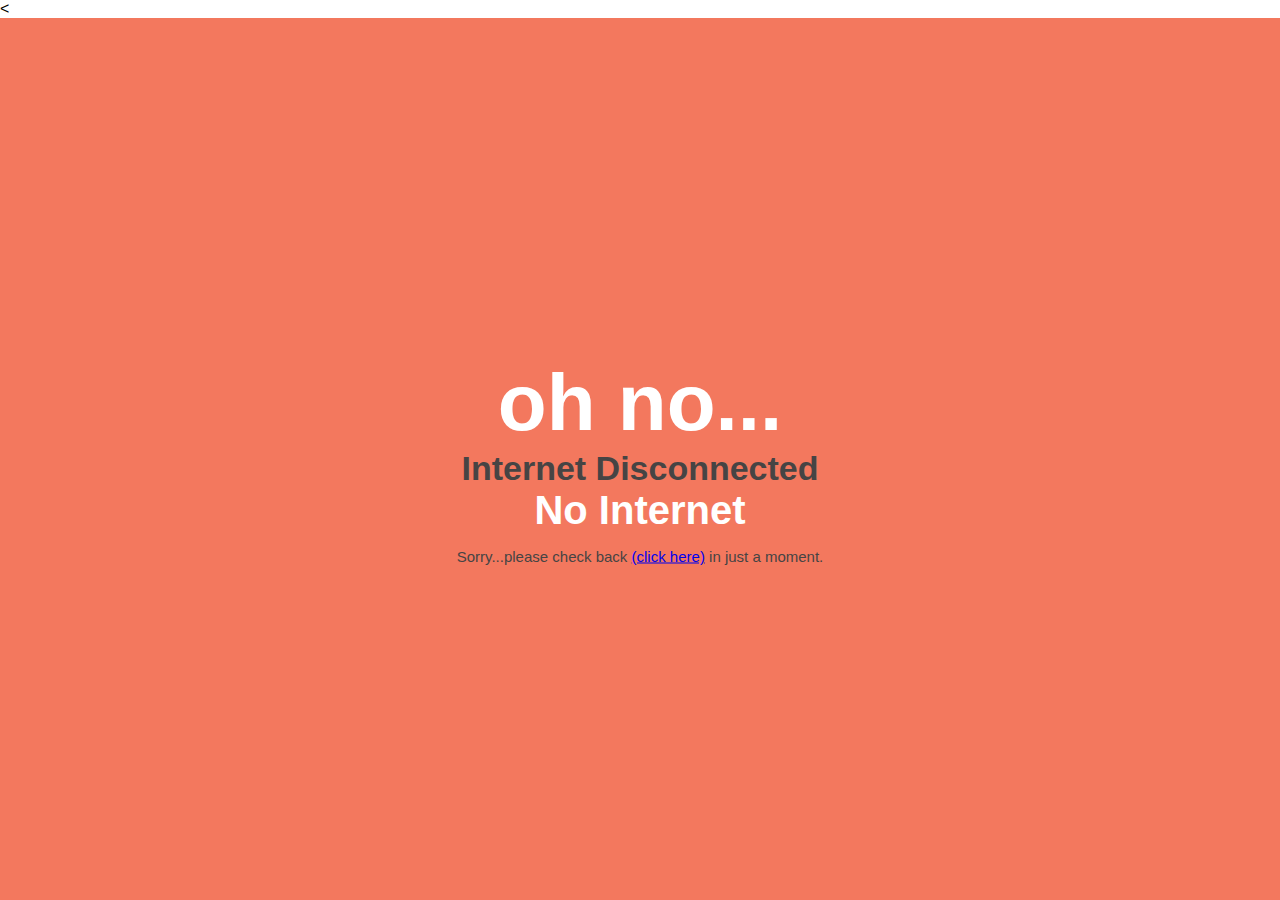
<file: ofline.html>
<<!DOCTYPE html>
<html lang="en" dir="ltr">
  <head>
    <meta charset="utf-8">
    <meta name="viewport" content="width=device-width">
    <title>Error => :(</title>
  </head>
  <body>

<div class="error-wall load-error">
  <div class="error-container">
    <h1>oh no...</h1>
    <h3>Internet Disconnected</h3>
    <h4>No Internet</h4>
    <p>Sorry...please check back <a href='/'>(click here)</a> in just a moment.</p>
  </div>
</div>
<style>
  body {
    padding: 0;
    margin: 0;
    font-family: "Oxygen", sans-serif;
  }

  .error-wall {
    width: 100%;
    height: 100%;
    position: fixed;
    text-align: center;
  }
  .error-wall.load-error {
    background-color: #f3785e;
  }
  .error-wall.matinence {
    background-color: #a473b1;
  }
  .error-wall.missing-page {
    background-color: #00bbc6;
  }
  .error-wall .error-container {
    display: block;
    width: 100%;
    position: absolute;
    left: 50%;
    top: 50%;
    transform: translate(-50%, -50%);
    -webkit-transform: translate(-50%, -50%);
    -moz-transform: translate(-50%, -50%);
  }
  .error-wall .error-container h1 {
    color: #fff;
    font-size: 80px;
    margin: 0;
  }
  @media (max-width: 850px) {
    .error-wall .error-container h1 {
      font-size: 65px;
    }
  }
  .error-wall .error-container h3 {
    color: #464444;
    font-size: 34px;
    margin: 0;
  }
  @media (max-width: 850px) {
    .error-wall .error-container h3 {
      font-size: 25px;
    }
  }
  .error-wall .error-container h4 {
    margin: 0;
    color: #fff;
    font-size: 40px;
  }
  @media (max-width: 850px) {
    .error-wall .error-container h4 {
      font-size: 35px;
    }
  }
  .error-wall .error-container p {
    font-size: 15px;
  }
  .error-wall .error-container p:first-of-type {
    color: #464444;
    font-weight: lighter;
  }
  .error-wall .error-container p:nth-of-type(2) {
    color: #464444;
    font-weight: bold;
  }
  .error-wall .error-container p.type-white {
    color: #fff;
  }
  @media (max-width: 850px) {
    .error-wall .error-container p {
      font-size: 12px;
    }
  }
  @media (max-width: 390px) {
    .error-wall .error-container p {
      font-size: 10px;
    }
  }

</style>

</body>
</html>
</file>
<file: PikvimaCalculator/assets/css/styles.css>
body {
			size: cover;
}
.website-title {
	background-image: url("/PikvimaCalculator/assets/img/title-back.png");
	color : white;
	-webkit-text-stroke: 1px red;
}

marquee {
	color : #f70ce3;;
}
table {
	overflow: scroll;
}
label {
		color: #fc0a0a;
		font-size: 16px;
		font-weight: bolder;
}
thead	 {
	text-align: center;
	padding: 5px 5px 5px 5px;
	background: gray;
	color : white;

}
td, th {
	text-align: center;
	padding: 5px 5px 5px 5px;
	border : 1px solid black;

}
td {
	background: white;
}
.total_column {
		background: white;
		font-weight: bolder;
}
.remove_btn {
	font-size: 20px;
	color : red;
	font-weight: bold;
	cursor: pointer;
}
.border {

}
@media print {
  body * {
    visibility: hidden;
  }
  #section-to-print1, #section-to-print1 * {
    visibility: visible;
  }
  #section-to-print1 {
    position: absolute;
    left: 0;
    top: 10px;
  }
	#print_area_add, #print_area_add * {
		visibility: visible;
	}
}
@media only screen and (min-width: 600px) {
   	#reset_btn {
   		float : right !important;

   	}
   	#submit_btn {
   		float: left !important;
   	}
}
</file>
